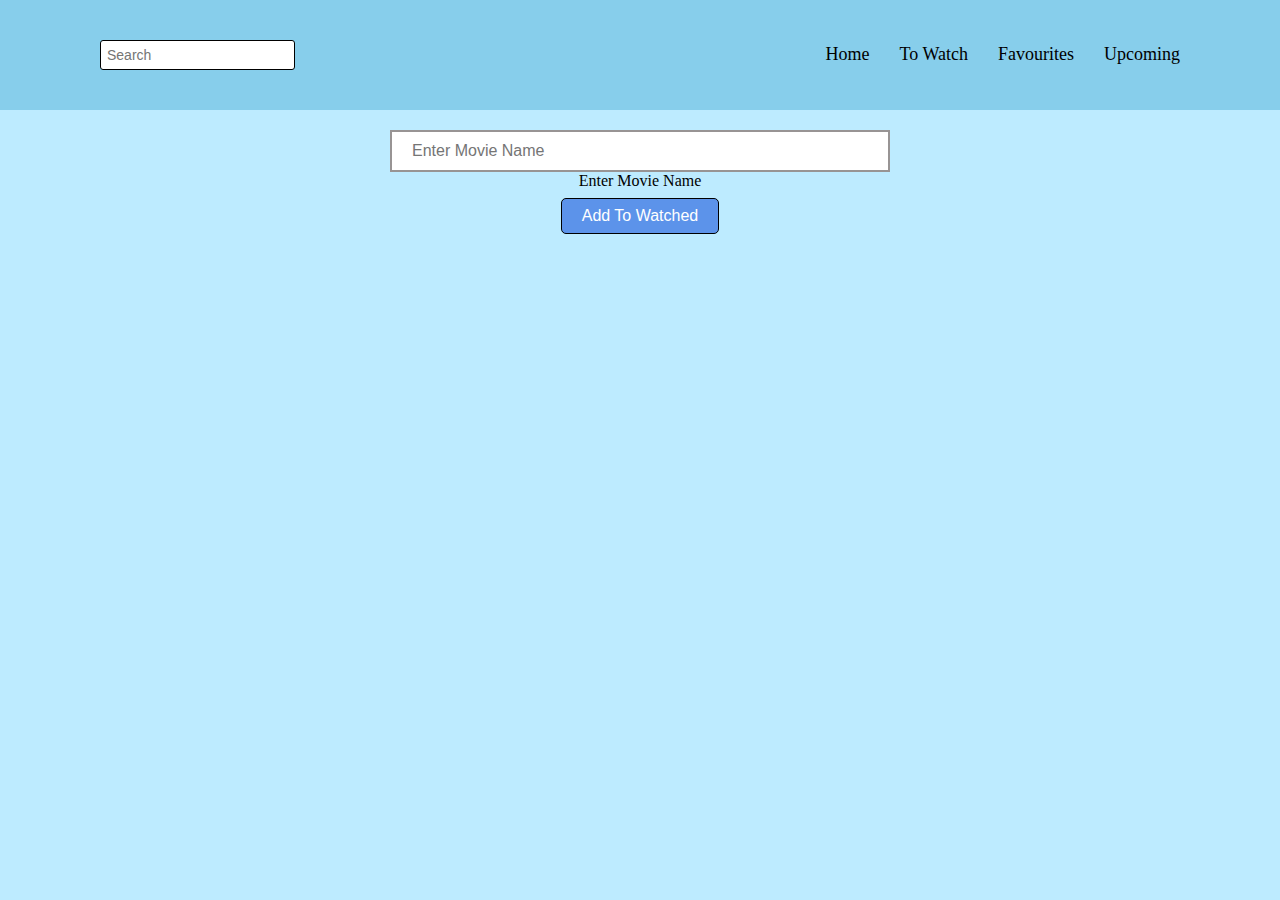
<file: html/watched.html>
<!DOCTYPE html>
<html lang="en">
<head>
    <meta charset="UTF-8">
    <meta name="viewport" content="width=device-width, initial-scale=1.0">
    <title>Watched</title>
    <link rel="stylesheet" href="../css/home.css" >
    <link rel="stylesheet" href="../css/watched.css">
</head>
<body>
    <header>
        <div class="navbar">
            <input type="text" class="searchbar" placeholder="Search">
            <a href="home.html">Home</a>
            <a href="to-watch">To Watch</a>
            <a href="#">Favourites</a>
            <a href="#">Upcoming</a>
        </div>
    </header>
    <div class="enter">
        <input type="text" id="movieInput" placeholder="Enter Movie Name">Enter Movie Name</input>
        <button id="add">Add To Watched</button>
    </div>
    <div class="watchList">
        <ul id="movieList" style="list-style: none;">

        </ul>
    </div>

    <script src="../js/watched.js"></script>
</body>
</html>
</file>
<file: css/home.css>
*{
    margin: 0;
    padding: 0;
    box-sizing: border-box;
}

body{
    background-color: rgb(189, 235, 255);
}


.navbar{
    background-color: skyblue;
    display: flex;
    align-items: center;
    justify-content: flex-end;
    padding: 40px 100px;
    gap: 30px;
}

.navbar a{
    text-decoration: none;
    color: black;
    font-size: 18px;
    font-style: bold;
    transition: border-bottom 0.2s ease;
    border-bottom: 2px solid transparent;
}

.navbar a:hover{
    border-bottom: 2px solid black;
}

.searchbar{
    margin-right: auto;
    padding: 6px;
    border-radius: 3px;
    border: 1px solid black;
    font-size: 14px;
}
</file>
<file: css/watched.css>
*{
    margin: 0;
    padding: 0;
    box-sizing: border-box;
}

.enter {
    display: flex;
    align-items: center;
    justify-content: center;
    flex-direction: column;
    margin-top: 20px;
  }

  .enter button{
    margin-top:8px;
    background-color: rgb(92, 147, 234);
    color: white;
    font-size: 16px;
    padding: 8px 20px;
    border-radius: 5px;
    cursor: pointer;
    transition: 0.2s ease;
    border: 1px solid black;
  }

  .enter button:hover{
    background-color: rgb(39, 101, 202);
  }

  .enter input{
    padding: 10px 20px;
    width: 500px;
    font-size: 16px;
    border: 2px solid rgb(152, 148, 148);
  }

  #movieList{
    font-size: 25px;
    margin-top: 50px;
    padding: 0px 60px;
  }

  #movieList li{
    padding: 8px 0px;
    cursor: pointer;
    /* space for cross button */
    padding-right: 30px;
  }

  #movieList li .remove-btn{
      position: absolute;
    right: 0;
    top: 0;
    display: none;
    background-color: transparent;
    border: none;
    color: red;
    font-size: 16px;
    cursor: pointer;
}

#movieList li:hover .remove-btn {
    display: inline;
}
</file>
